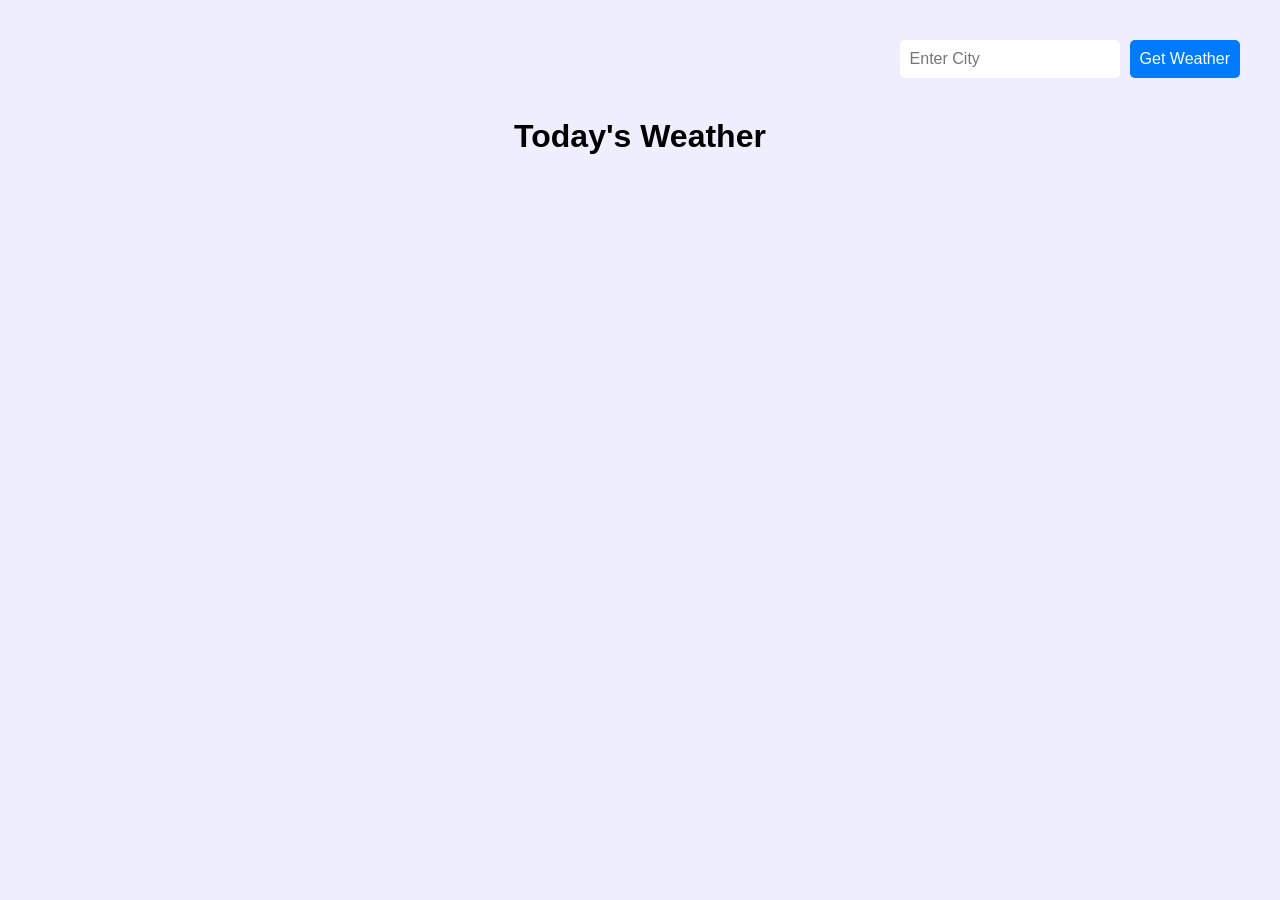
<file: Wonderful_Weather_Widget/index.html>
<!DOCTYPE html>
<html lang="en">
    <head>
        <meta charset="UTF-8">
        <meta name="viewport" content="width=device-width, initial-scale=1.0">
        <title>Today's Weather</title>

        <link rel="stylesheet" href="stylesheet.css">
    </head>

    <body>
        <div class="top-bar">
            <input type="text" id="cityInput" placeholder="Enter City">
            <button onclick="getWeather()">Get Weather</button>
        </div>
        <h1 id="cityTitle">Today's Weather</h1>
        <div id="weatherResult" class="forecast-container"></div>
    
        <script src="scripts/today.js"></script>
        
    </body>
</html>
</file>
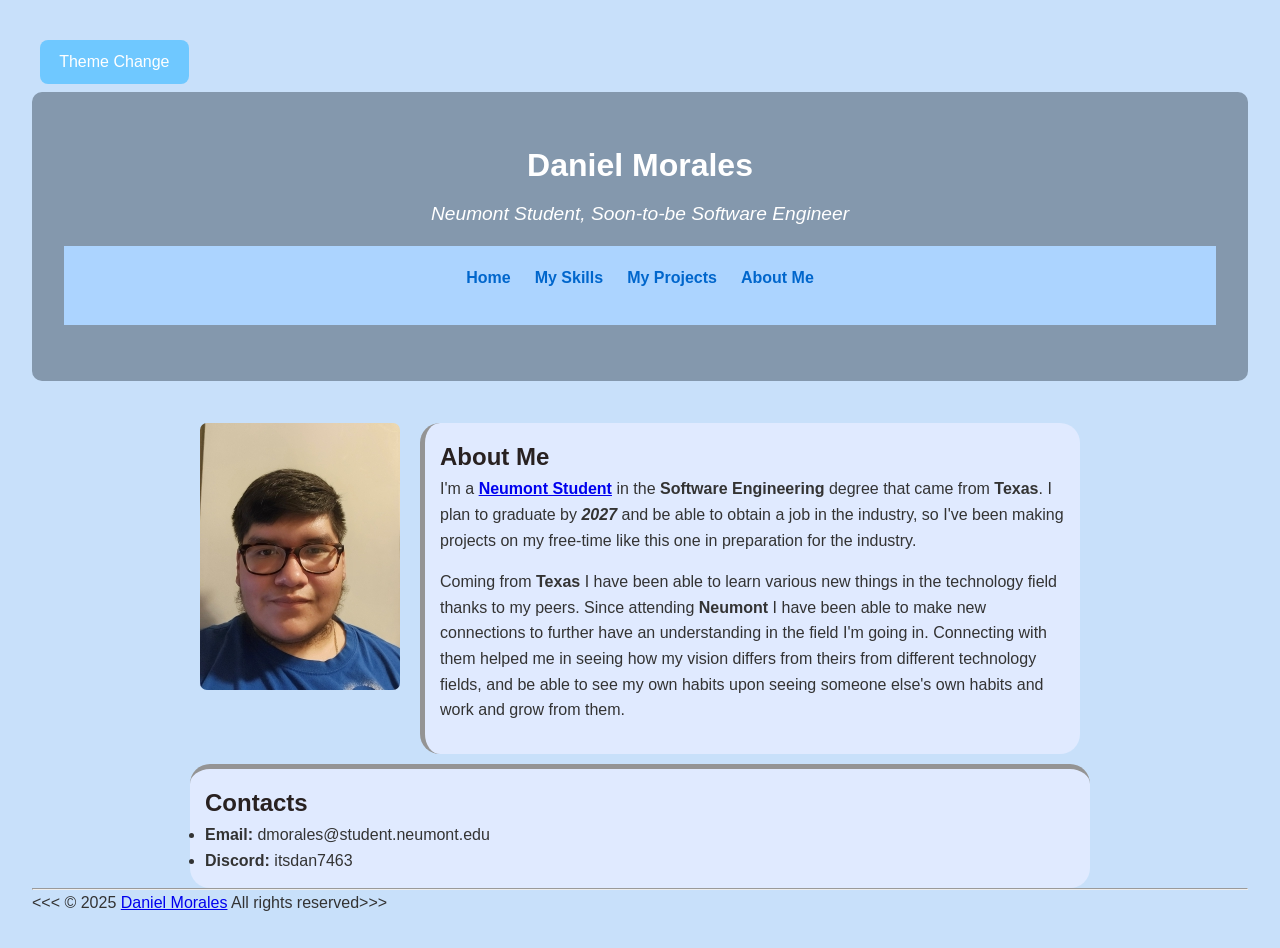
<file: Progressive_Lab/about.html>
<!DOCTYPE html>
<html lang="en">
    <head>
        <meta charset="UTF-8">
        <meta name="viewport" content="width=device-width, initial-scale=1.0">
        <meta name="description" content="An assignment in creating my own HTML bio">
        <meta name="keywords" content="Neumont, CSC210, web dev, web development, student, portfolio, HTML5, CSS3">
        <meta name="author" content="Daniel Morales">

        <!-- The OG section for social media channels. -->
        <meta property="og:title" content="An assignment in creating my own HTML bio">
        <meta property="og:description" content="This could be my personal portfolio to showcase my web dev skills and projects">
        <meta property="og:type" content="website">

        <!-- Links -->
        <link id="theme-stylesheet" rel="stylesheet" href="styles/style.css">
        <button id="theme-toggle">Theme Change</button>

        <title>My Portfolio</title>
    </head>

    <body>
        <!-- HTML5 Semantic Banner -->
        <header role="banner" class="header-nav">
            <div class="banner-container">
                <h1>Daniel Morales</h1>
                <p class="tagline">Neumont Student, Soon-to-be Software Engineer</p>
            </div>

            <!-- Navigation to other pages -->
            <nav role="navigation" aria-label="Main Navigation">
                <div class="navigation">
                    <ul>
                        <li><a href="home.html" aria-describedby="home-desc">Home</a></li>
                        <li><a href="skills.html" aria-describedby="skills-desc">My Skills</a></li>
                        <li><a href="projects.html" aria-describedby="projects-desc">My Projects</a></li>
                        <li><a href="about.html" aria-describedby="about-desc">About Me</a></li>
                    </ul>
                </div>
            </nav>
        </header>
    </body>

    <main id="main-content" role="main">
        <div class="about-text">
            <!-- About section & content -->
             <section id="about" aria-labelledby="about-heading">

                <div class="container">
                    <div class="image-wrapper">
                        <img src="images/20250518_213538.jpg" alt="Daniel Morales">
                    </div>

                    <div class="side-section">
                        <h2 id="about-heading">About Me</h2>
                            
                        <p>I'm a <a href="https://www.neumont.edu/" target="_blank"><strong>Neumont Student</strong></a> in the <strong>Software Engineering</strong> degree that came from <strong>Texas</strong>.
                            I plan to graduate by <strong><em>2027</em></strong> and be able to obtain a job in the industry, so I've been 
                            making projects on my free-time like this one in preparation for the industry.
                        </p>
                        <p>
                            Coming from <strong>Texas</strong> I have been able to learn various new things in the technology field thanks to my peers. Since attending <strong>Neumont</strong>
                            I have been able to make new connections to further have an understanding in the field I'm going in. Connecting with them helped me in seeing how my vision differs from theirs from different technology fields,
                            and be able to see my own habits upon seeing someone else's own habits and work and grow from them.
                        </p>
                    </div>
                </div>
             </section>

             <div class="about-contacts">
                <h2>Contacts</h2>
                <ul>
                    <li><strong>Email: </strong>dmorales@student.neumont.edu</li>
                    <li><strong>Discord: </strong>itsdan7463</li>
                </ul>
             </div>
        </div>
    </main>

    <footer>
        <hr>
        <!-- Copyright Footer -->
        &lt;&lt;&lt; &copy; 2025 <a href="about.html">Daniel Morales</a> All rights reserved&gt;&gt;&gt;
    </footer>
    <script src="scripts/script.js"></script>
    <script src="scripts/style_change.js"></script>
</html>
</file>
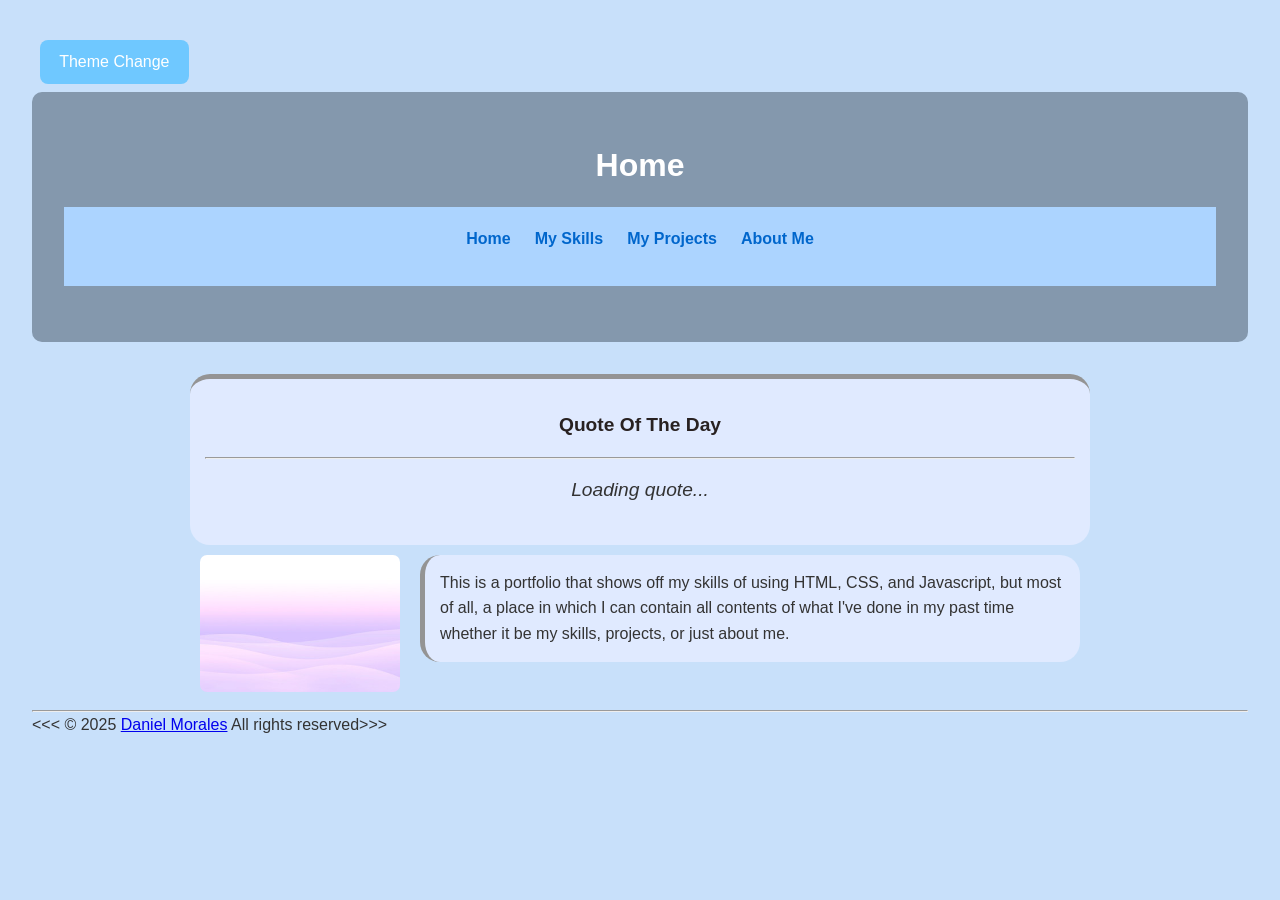
<file: Progressive_Lab/home.html>
<!DOCTYPE html>
<html lang="en">
    <head>
        <meta charset="UTF-8">
        <meta name="viewport" content="width=device-width, initial-scale=1.0">
        <meta name="description" content="An assignment in creating my own HTML bio">
        <meta name="keywords" content="Neumont, CSC210, web dev, web development, student, portfolio, HTML5, CSS3">
        <meta name="author" content="Daniel Morales">

        <!-- The OG section for social media channels. -->
        <meta property="og:title" content="An assignment in creating my own HTML bio">
        <meta property="og:description" content="This could be my personal portfolio to showcase my web dev skills and projects">
        <meta property="og:type" content="website">

        <!-- Links -->
        <link id="theme-stylesheet" rel="stylesheet" href="styles/style.css">
        <button id="theme-toggle">Theme Change</button>

        <title>My Portfolio</title>
    </head>

    <body>
        <!-- HTML5 Semantic Banner -->
        <header role="banner" class="header-nav">
            <div class="banner-container">
                <h1>Home</h1>
            </div>


            <!-- Navigation Bar -->
                <nav role="navigation" aria-label="Main Navigation">
                    <div class="navigation">
                        <ul>
                            <li><a href="home.html" aria-describedby="home-desc">Home</a></li>
                            <li><a href="skills.html" aria-describedby="skills-desc">My Skills</a></li>
                            <li><a href="projects.html" aria-describedby="projects-desc">My Projects</a></li>
                            <li><a href="about.html" aria-describedby="about-desc">About Me</a></li>
                        </ul>
                    </div>
                </nav>
        </header>
    </body>    

    <main id="main-content" role="main">
        <div class="favorites-text">
            <div class="quote-box">
                <h2 id="quote-box">Quote Of The Day</h2>
                <hr>
                <div id="quote-box">
                    <p id="quote-text">Loading quote...</p>
                    <p id="quote-author"></p>
                </div>
            </div>

            <div class="container">
                <div class="image-wrapper">
                    <div class="slideshow">
                        <img id="slide" src="images/background_image.jpg" alt="Project image">
                    </div>
                </div>

                <div class="side-section">
                    <p>This is a portfolio that shows off my skills of using 
                        HTML, CSS, and Javascript, but most of all, a place in 
                        which I can contain all contents of what I've done in my 
                        past time whether it be my skills, projects, or just about me.
                    </p>
                </div>
                
            </div>

        </div>
    </main>


    <footer>
        <!-- Copyright Footer -->
        <hr>
        &lt;&lt;&lt; &copy; 2025 <a href="about.html">Daniel Morales</a> All rights reserved&gt;&gt;&gt;
    </footer>
    <script src="scripts/script.js"></script>
    <script src="scripts/style_change.js"></script>
</html>
</file>
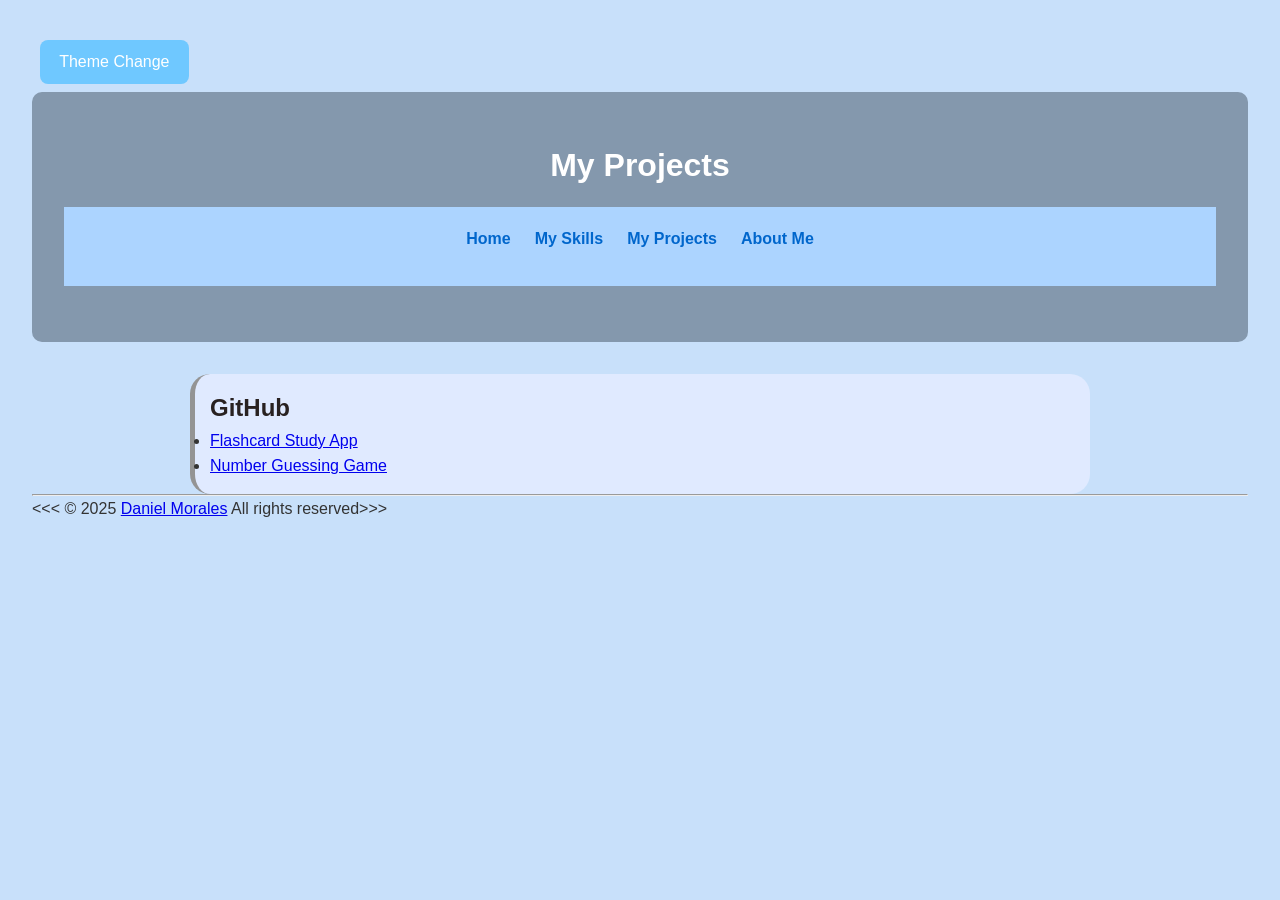
<file: Progressive_Lab/projects.html>
<!DOCTYPE html>
<html lang="en">
    <head>
        <meta charset="UTF-8">
        <meta name="viewport" content="width=device-width, initial-scale=1.0">
        <meta name="description" content="An assignment in creating my own HTML bio">
        <meta name="keywords" content="Neumont, CSC210, web dev, web development, student, portfolio, HTML5, CSS3">
        <meta name="author" content="Daniel Morales">

        <!-- The OG section for social media channels. -->
        <meta property="og:title" content="An assignment in creating my own HTML bio">
        <meta property="og:description" content="This could be my personal portfolio to showcase my web dev skills and projects">
        <meta property="og:type" content="website">

        <!-- Links -->
        <link id="theme-stylesheet" rel="stylesheet" href="styles/style.css">
        <button id="theme-toggle">Theme Change</button>

        <title>My Portfolio</title>
    </head>

    <body>
        <!-- HTML5 Semantic Banner -->
        <header role="banner" class="header-nav">
            <div class="banner-container">
                <h1>My Projects</h1>
            </div>

            <!-- Navigation Bar -->
                <nav role="navigation" aria-label="Main Navigation">
                    <div class="navigation">
                        <ul>
                            <li><a href="home.html" aria-describedby="home-desc">Home</a></li>
                            <li><a href="skills.html" aria-describedby="skills-desc">My Skills</a></li>
                            <li><a href="projects.html" aria-describedby="projects-desc">My Projects</a></li>
                            <li><a href="about.html" aria-describedby="about-desc">About Me</a></li>

                        </ul>
                    </div>
                </nav>
        </header>
    </body>

    <!-- Where the main info is going to be in -->
    <main id="main-content" role="main">
        <div class="side-section">
            <h2>GitHub</h2>
            <ul>
                <li><a href="https://github.com/dmorales1414/CSC195/tree/master/CSC195/FlashcardStudyApp_Final"> Flashcard Study App</a></li>
                <li><a href="https://github.com/dmorales1414/CSC195/tree/master/CSC195/NumberGuessingGame">Number Guessing Game</a></li>
            </ul>
        </div>
    </main>

    <footer>
        <!-- Copyright Footer -->
        <hr>
        &lt;&lt;&lt; &copy; 2025 <a href="about.html">Daniel Morales</a> All rights reserved&gt;&gt;&gt;
    </footer>
    <script src="scripts/script.js"></script>
    <script src="scripts/style_change.js"></script>
</html>
</file>
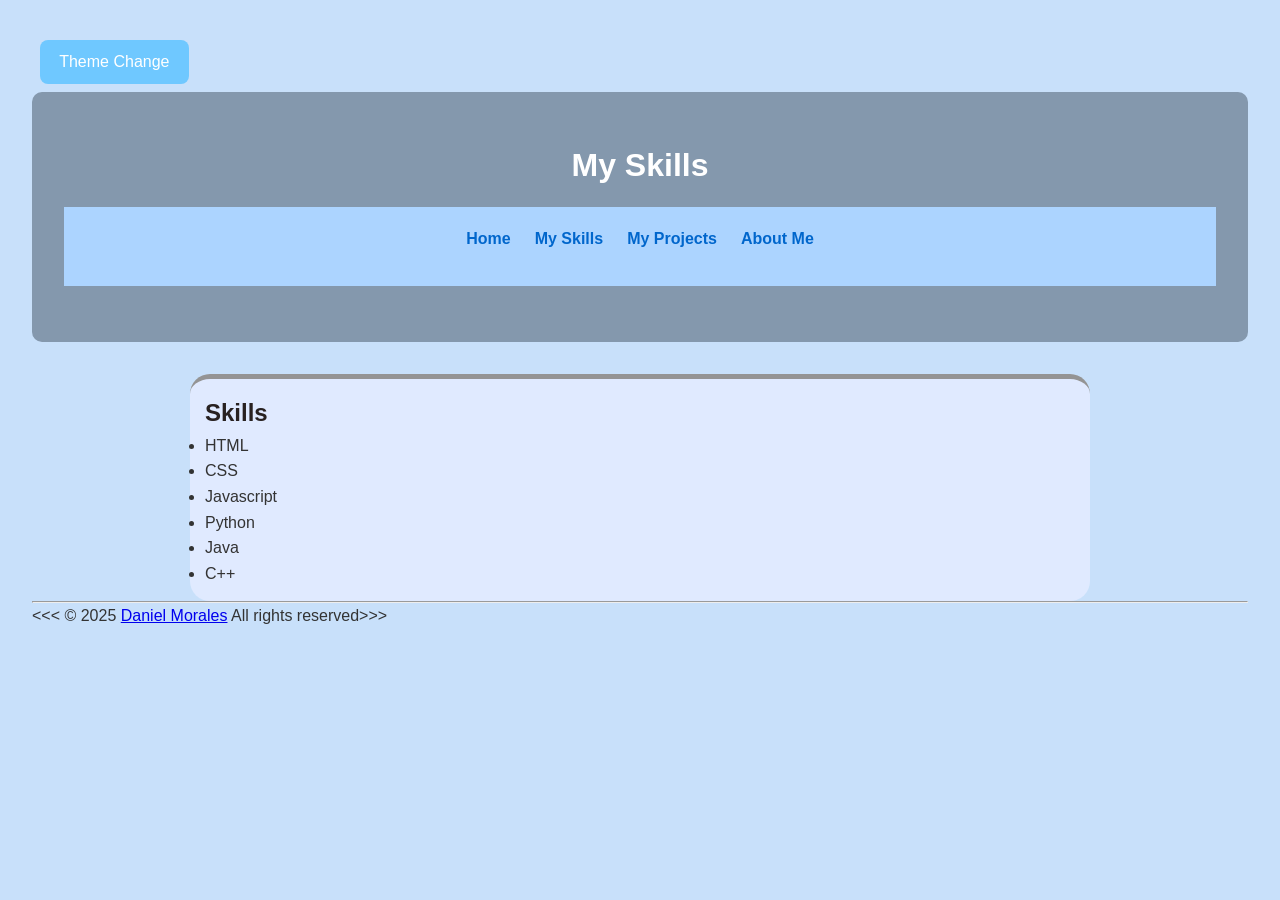
<file: Progressive_Lab/skills.html>
<!DOCTYPE html>
<html lang="en">
    <head>
        <meta charset="UTF-8">
        <meta name="viewport" content="width=device-width, initial-scale=1.0">
        <meta name="description" content="An assignment in creating my own HTML bio">
        <meta name="keywords" content="Neumont, CSC210, web dev, web development, student, portfolio, HTML5, CSS3">
        <meta name="author" content="Daniel Morales">

        <!-- The OG section for social media channels. -->
        <meta property="og:title" content="An assignment in creating my own HTML bio">
        <meta property="og:description" content="This could be my personal portfolio to showcase my web dev skills and projects">
        <meta property="og:type" content="website">

        <!-- Links -->
        <link id="theme-stylesheet" rel="stylesheet" href="styles/style.css">
        <button id="theme-toggle">Theme Change</button>

        <title>My Portfolio</title>
    </head>

    <body>
        <!-- HTML5 Semantic Banner -->
        <header role="banner" class="header-nav">
            <div class="banner-container">
                <h1>My Skills</h1>
            </div>

            <!-- Navigation to other pages -->
            <nav role="navigation" aria-label="Main Navigation">
                <div class="navigation">
                    <ul>
                        <li><a href="home.html" aria-describedby="home-desc">Home</a></li>
                        <li><a href="skills.html" aria-describedby="skills-desc">My Skills</a></li>
                        <li><a href="projects.html" aria-describedby="projects-desc">My Projects</a></li>
                        <li><a href="about.html" aria-describedby="about-desc">About Me</a></li>
                    </ul>
                </div>
            </nav>
        </header>
    </body>

    <main id="main-content" role="main">
        <div class="about-contacts">
            <h2>Skills</h2>
            <ul>
                <li>HTML</li>
                <li>CSS</li>
                <li>Javascript</li>
                <li>Python</li>
                <li>Java</li>
                <li>C++</li>
            </ul>
        </div>
    </main>


    <footer>
        <!-- Copyright Footer -->
        <hr>
        &lt;&lt;&lt; &copy; 2025 <a href="about.html">Daniel Morales</a> All rights reserved&gt;&gt;&gt;
    </footer>
    <script src="scripts/script.js"></script>
    <script src="scripts/style_change.js"></script>
</html>
</file>
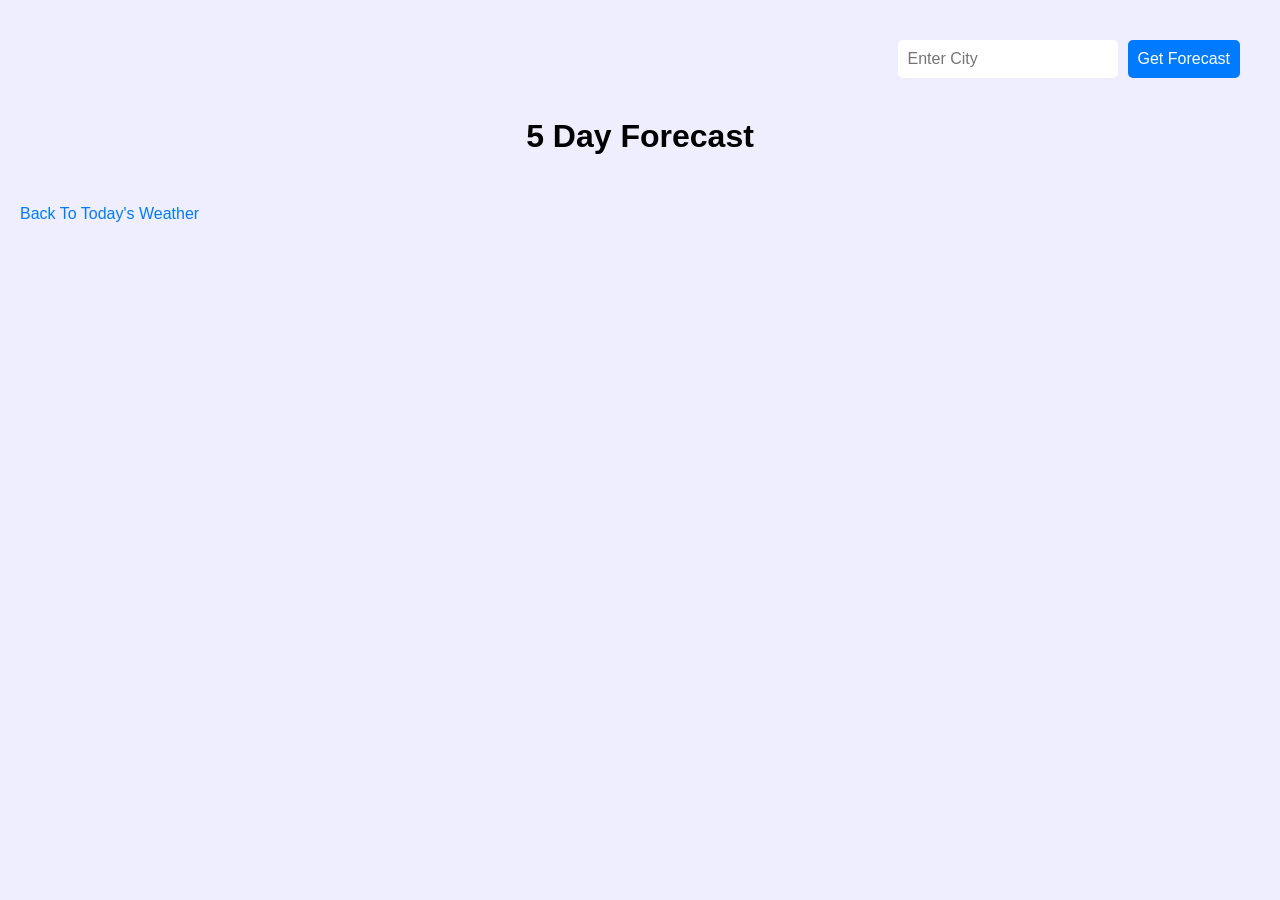
<file: Wonderful_Weather_Widget/forecast.html>
<!DOCTYPE html>
<html lang="en">
    <head>
        <meta charset="UTF-8">
        <title>5 Day Forecast</title>
        <link rel="stylesheet" href="stylesheet.css">
    </head>

    <body>
        <div class="top-bar">
            <input type="text" id="cityInput" placeholder="Enter City">
            <button onclick="getForecast()">Get Forecast</button>
        </div>    
        <h1 id="forecastTitle">5 Day Forecast</h1>
        <div id="forecastResult" class="forecast-container"></div>

        <div class="back-home">
            <a href="index.html">Back To Today's Weather</a>
        </div>
        
    </body>
    <script src="scripts/forecast.js"></script>
</html>
</file>
<file: Wonderful_Weather_Widget/stylesheet.css>
body {
    font-family: 'Segoe UI', Tahoma, Geneva, Verdana, sans-serif;
    padding: 20px;
    background: #eef;
    margin: 0;
}

.top-bar {
    display: flex;
    justify-content: flex-end;
    gap: 10px;
    padding: 20px;
}

input, button {
    padding: 10px;
    border: none;
    border-radius: 5px;
    font-size: 1rem;
}

button {
    background-color: #007bff;
    color: white;
    cursor: pointer;
}

button:hover {
    background-color: #0056b3;
}

h1 {
    text-align: center;
    margin-top: 20px;
    font-size: 2rem;
}

.forecast-container {
    display: flex;
    justify-content: center;
    margin-top: 30px;
}

.forecast-day {
    background: white;
    padding: 30px;
    border-radius: 15px;
    box-shadow: 0 0 10px rgba(0,0,0,0.1);
    text-align: center;
    max-width: 400px;
}

.forecast-day img {
    width: 80px;
    height: 80px;
}

a {
    display: inline-block;
    margin-top: 20px;
    color: #007bff;
    text-decoration: none;
}

a:hover {
    text-decoration: underline;
}
</file>
<file: Progressive_Lab/styles/style.css>
/* ====== Reset & Base ======*/
* {
  margin: 0;
  padding: 0;
  box-sizing: border-box;
  transition: 0.4s;
}
 
html {
  scroll-behavior: smooth;
}
 
body {
  font-family: 'Segoe UI', sans-serif;
  background-color: #c8e0fa;
  color: #333;
  line-height: 1.6;
  padding: 2rem;
}
 
/* ========== Header Banner ========== */
header {
  text-align: center;
  background-color: #8498ad;
  color: white;
  padding: 2rem;
  border-radius: 10px;
  margin-bottom: 2rem;
}
 
header h1 {
  font-size: 2rem;
}
 
.tagline {
  font-style: italic;
  font-size: 1.2rem;
  margin-top: 0.5rem;
}

/* ===== side-section, image wrapper =====*/
.container {
  display: flex; 
  align-items: flex-start; 
  margin: auto;
  gap: 20px;
  padding: 10px;
}

.image-wrapper {
  flex-shrink: 0;
}

.image-wrapper img {
  max-width: 200px;
  height: auto;
  border-radius: 7px; 
}

.image-wrapper-gif img {
  max-width: 450px;
  height: auto;
  border-radius: 7px;
}

.side-section {
  flex-grow: 1; 
  background-color: hsl(221, 100%, 94%);
  padding: 15px;
  border-left: 5px solid #949494; 
  border-radius: 20px;
}

/*====== About Section ======*/
.about-text p {
  margin-bottom: 1rem;
}

.about-contacts {
  flex-grow: 1; 
  background-color: hsl(221, 100%, 94%);
  padding: 15px;
  border-top: 5px solid #949494; 
  border-radius: 20px;
}

/*====== Main Layout ======*/
main {
  max-width: 900px;
  margin: auto;
}
 
.banner-container {
  max-width: 600px;
  margin: auto;
  padding: 1rem;
}

/*====== Headings ======*/
h2, h3 {
  color: #282121;
  margin: center;
}

/*====== Navigation ======*/
nav ul {
  display: flex;
  justify-content: center;
  list-style: none;
  margin: 1rem 0 2rem 0;
  gap: 1.5rem;
  flex-wrap: wrap;
}
 
nav a {
  text-decoration: none;
  color: #0066cc;
  font-weight: bold;
  transition: color 0.3s ease;
}
 
nav a:hover {
  color: #004a99;
  text-decoration: underline;
}

.navigation {
  background-size: contain;
  background-position: center center;
  background-repeat: no-repeat;
  background-color: #acd4ff;
  max-width: none;
  margin: auto;
  color: white;
  padding: 3px;
  margin-bottom: 1.5rem;
}

/*======== Button =========*/
button {
  font-size: 1rem;
  padding: 0.8rem 1.2rem;
  margin: 0.5rem;
  border: none;
  border-radius: 8px;
  background-color: rgb(111, 200, 255);
  color: white;
  cursor: pointer;
  transition: 0.2s;
}

button:hover {
  background-color: lightblue;
}

/*======== Quote =========*/
#quote-box {
  text-align: center;
  padding: 1rem;
  font-size: 1.2rem;
}

#quote-text {
  font-style: italic;
  margin-bottom: 0.5rem;
}

#quote-author {
  font-weight: bold;
  color: #444;
}

.quote-box{
  flex-grow: 1; 
  background-color: hsl(221, 100%, 94%);
  padding: 15px;
  border-top: 5px solid #949494; 
  border-radius: 20px;
}
</file>
